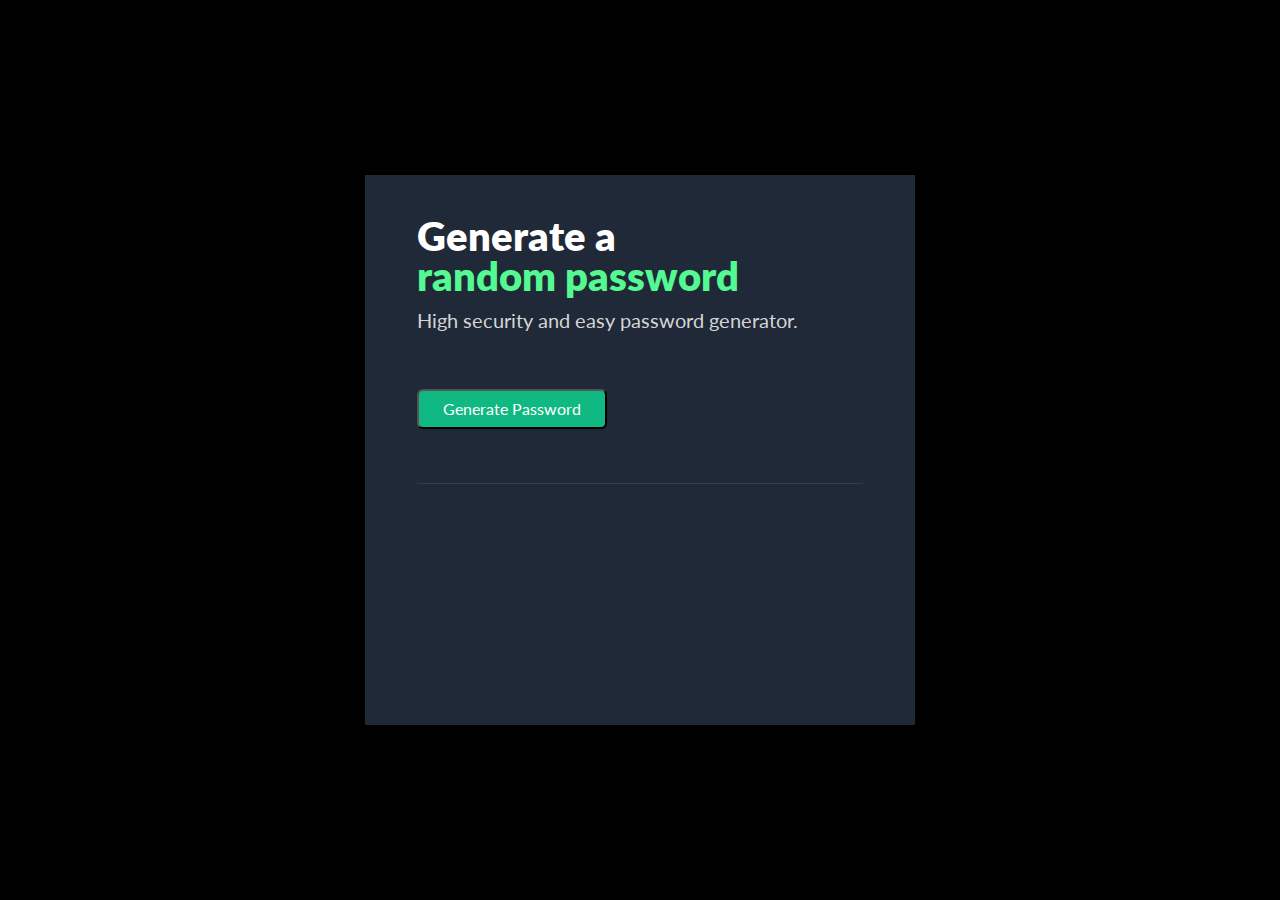
<file: Password-Generator/index.html>
<!DOCTYPE html>
<html lang="en">
  <head>
    <meta charset="UTF-8" />
    <meta http-equiv="X-UA-Compatible" content="IE=edge" />
    <meta name="viewport" content="width=device-width, initial-scale=1.0" />
    <link rel="stylesheet" href="main.css" />
    <link rel="stylesheet" href="bubbles.css" />
    <title>Password Generator</title>
  </head>
  <body>
    <div class="main">
      <div class="bubbles">
        <div class="bubble"></div>
        <div class="bubble"></div>
        <div class="bubble"></div>
        <div class="bubble"></div>
        <div class="bubble"></div>
        <div class="bubble"></div>
        <div class="bubble"></div>
        <div class="bubble"></div>
        <div class="bubble"></div>
        <div class="bubble"></div>
        <div class="bubble"></div>
        <div class="bubble"></div>
        <div class="bubble"></div>
        <div class="bubble"></div>
        <div class="bubble"></div>
        <div class="bubble"></div>
        <div class="bubble"></div>
        <div class="bubble"></div>
        <div class="bubble"></div>
        <div class="bubble"></div>
        <div class="bubble"></div>
        <div class="bubble"></div>
        <div class="bubble"></div>
        <div class="bubble"></div>
        <div class="bubble"></div>
        <div class="bubble"></div>
        <div class="bubble"></div>
        <div class="bubble"></div>
        <div class="bubble"></div>
        <div class="bubble"></div>
        <div class="bubble"></div>
        <div class="bubble"></div>
        <div class="bubble"></div>
        <div class="bubble"></div>
        <div class="bubble"></div>
        <div class="bubble"></div>
        <div class="bubble"></div>
        <div class="bubble"></div>
        <div class="bubble"></div>
        <div class="bubble"></div>
        <div class="bubble"></div>
        <div class="bubble"></div>
        <div class="bubble"></div>
        <div class="bubble"></div>
        <div class="bubble"></div>
        <div class="bubble"></div>
        <div class="bubble"></div>
        <div class="bubble"></div>
        <div class="bubble"></div>
        <div class="bubble"></div>
      </div>
      <div class="container">
        <div class="header">
          <h1 class="title">
            Generate a <span class="green">random password</span>
          </h1>
          <h2 class="subtitle">High security and easy password generator.</h2>
          <div class="btn-wrapper">
            <button class="password-btn">Generate Password</button>
          </div>
        </div>
      </div>
    </div>
    <script src="index.js"></script>
  </body>
</html>
</file>
<file: Password-Generator/main.css>
@import url("https://fonts.googleapis.com/css2?family=Lato:wght@400;700&family=Roboto:wght@300;400;500;700&display=swap");

* {
  font-family: "Lato", sans-serif;
  padding: 0;
  margin: 0;
  box-sizing: border-box;
  text-decoration-color: none;
}

.main {
  max-width: 100%; /*para que al hacerlo pequeno se haga pequeno*/
  height: 100vh;
  display: flex;
  flex-direction: column;
  justify-content: center;
  align-items: center;
  background: black;
  overflow: hidden;
}

.container {
  width: 550px;
  height: 550px;
  position: absolute;
  /** border: black 3px solid;
    border-radius: 20px;**/
  margin: 24px;
  background: #1f2937;
}

.green {
  color: #55f991;
}

.header {
  display: flex;
  flex-direction: column;
  justify-content: center;
  margin: 0 52px;
  height: 350px;
}

.title {
  color: white;
  text-align: left;
  font-weight: 800;
  font-size: 40px;
  line-height: 40px;
  max-width: 325px;
}

.subtitle {
  margin-top: 10px;
  color: #d5d4d8;
  text-align: left;
  font-weight: 400;
  font-size: 20px;
  line-height: 28px;
}

.btn-wrapper {
  height: 150px;
  display: flex;
  border-bottom: 1px solid #2F3E53 ;
  flex-direction: column;
  justify-content: center;
  align-items: flex-start;
}

.password-btn {
  background: #10b981;
  border-radius: 6px;
  box-shadow: 0px 1px 2px rgba(0, 0, 0, 0.05);
  color: white;
  font-size: 16px;
  cursor: pointer;
  transition: all 300ms ease;
  text-align: center;
  width: 190px;
  height: 40px;
}

.password-btn:hover {
  background-color: #0e7e58;
}

.password-btn:active {
  /*cuando es clicked*/
  background-color: #0e7e58;
  transform: translateY(4px);
}
</file>
<file: Password-Generator/bubbles.css>
.bubbles {
  position: relative;
  width: 100%;
  height: 100vh;
  overflow: hidden;
}

.bubble {
  position: absolute;
  left: var(--bubble-left-offset);
  bottom: -75%;
  display: block;
  width: var(--bubble-radius);
  height: var(--bubble-radius);
  border-radius: 50%;
  animation: float-up var(--bubble-float-duration) var(--bubble-float-delay) ease-in infinite;
}
.bubble::before {
  position: absolute;
  content: "";
  top: 0;
  left: 0;
  width: 100%;
  height: 100%;
  background: rgba(54, 63, 116, 0.3);
  border-radius: inherit;
  animation: var(--bubble-sway-type) var(--bubble-sway-duration) var(--bubble-sway-delay) ease-in-out alternate infinite;
}
.bubble:nth-child(0) {
  --bubble-left-offset: 88vw;
  --bubble-radius: 7vw;
  --bubble-float-duration: 9s;
  --bubble-sway-duration: 4s;
  --bubble-float-delay: 0s;
  --bubble-sway-delay: 3s;
  --bubble-sway-type: sway-right-to-left;
}
.bubble:nth-child(1) {
  --bubble-left-offset: 66vw;
  --bubble-radius: 3vw;
  --bubble-float-duration: 10s;
  --bubble-sway-duration: 5s;
  --bubble-float-delay: 0s;
  --bubble-sway-delay: 0s;
  --bubble-sway-type: sway-left-to-right;
}
.bubble:nth-child(2) {
  --bubble-left-offset: 98vw;
  --bubble-radius: 2vw;
  --bubble-float-duration: 8s;
  --bubble-sway-duration: 4s;
  --bubble-float-delay: 1s;
  --bubble-sway-delay: 0s;
  --bubble-sway-type: sway-left-to-right;
}
.bubble:nth-child(3) {
  --bubble-left-offset: 77vw;
  --bubble-radius: 9vw;
  --bubble-float-duration: 8s;
  --bubble-sway-duration: 4s;
  --bubble-float-delay: 2s;
  --bubble-sway-delay: 1s;
  --bubble-sway-type: sway-right-to-left;
}
.bubble:nth-child(4) {
  --bubble-left-offset: 55vw;
  --bubble-radius: 7vw;
  --bubble-float-duration: 6s;
  --bubble-sway-duration: 4s;
  --bubble-float-delay: 4s;
  --bubble-sway-delay: 4s;
  --bubble-sway-type: sway-right-to-left;
}
.bubble:nth-child(5) {
  --bubble-left-offset: 47vw;
  --bubble-radius: 2vw;
  --bubble-float-duration: 9s;
  --bubble-sway-duration: 6s;
  --bubble-float-delay: 4s;
  --bubble-sway-delay: 0s;
  --bubble-sway-type: sway-left-to-right;
}
.bubble:nth-child(6) {
  --bubble-left-offset: 66vw;
  --bubble-radius: 4vw;
  --bubble-float-duration: 10s;
  --bubble-sway-duration: 5s;
  --bubble-float-delay: 4s;
  --bubble-sway-delay: 4s;
  --bubble-sway-type: sway-left-to-right;
}
.bubble:nth-child(7) {
  --bubble-left-offset: 25vw;
  --bubble-radius: 2vw;
  --bubble-float-duration: 11s;
  --bubble-sway-duration: 5s;
  --bubble-float-delay: 2s;
  --bubble-sway-delay: 0s;
  --bubble-sway-type: sway-right-to-left;
}
.bubble:nth-child(8) {
  --bubble-left-offset: 87vw;
  --bubble-radius: 9vw;
  --bubble-float-duration: 7s;
  --bubble-sway-duration: 5s;
  --bubble-float-delay: 1s;
  --bubble-sway-delay: 4s;
  --bubble-sway-type: sway-right-to-left;
}
.bubble:nth-child(9) {
  --bubble-left-offset: 38vw;
  --bubble-radius: 7vw;
  --bubble-float-duration: 11s;
  --bubble-sway-duration: 6s;
  --bubble-float-delay: 1s;
  --bubble-sway-delay: 4s;
  --bubble-sway-type: sway-left-to-right;
}
.bubble:nth-child(10) {
  --bubble-left-offset: 33vw;
  --bubble-radius: 8vw;
  --bubble-float-duration: 12s;
  --bubble-sway-duration: 5s;
  --bubble-float-delay: 3s;
  --bubble-sway-delay: 0s;
  --bubble-sway-type: sway-left-to-right;
}
.bubble:nth-child(11) {
  --bubble-left-offset: 29vw;
  --bubble-radius: 5vw;
  --bubble-float-duration: 11s;
  --bubble-sway-duration: 6s;
  --bubble-float-delay: 3s;
  --bubble-sway-delay: 3s;
  --bubble-sway-type: sway-left-to-right;
}
.bubble:nth-child(12) {
  --bubble-left-offset: 83vw;
  --bubble-radius: 10vw;
  --bubble-float-duration: 12s;
  --bubble-sway-duration: 5s;
  --bubble-float-delay: 4s;
  --bubble-sway-delay: 0s;
  --bubble-sway-type: sway-right-to-left;
}
.bubble:nth-child(13) {
  --bubble-left-offset: 66vw;
  --bubble-radius: 2vw;
  --bubble-float-duration: 12s;
  --bubble-sway-duration: 6s;
  --bubble-float-delay: 3s;
  --bubble-sway-delay: 1s;
  --bubble-sway-type: sway-right-to-left;
}
.bubble:nth-child(14) {
  --bubble-left-offset: 96vw;
  --bubble-radius: 10vw;
  --bubble-float-duration: 10s;
  --bubble-sway-duration: 6s;
  --bubble-float-delay: 1s;
  --bubble-sway-delay: 0s;
  --bubble-sway-type: sway-left-to-right;
}
.bubble:nth-child(15) {
  --bubble-left-offset: 11vw;
  --bubble-radius: 4vw;
  --bubble-float-duration: 11s;
  --bubble-sway-duration: 6s;
  --bubble-float-delay: 3s;
  --bubble-sway-delay: 2s;
  --bubble-sway-type: sway-left-to-right;
}
.bubble:nth-child(16) {
  --bubble-left-offset: 77vw;
  --bubble-radius: 9vw;
  --bubble-float-duration: 6s;
  --bubble-sway-duration: 5s;
  --bubble-float-delay: 2s;
  --bubble-sway-delay: 3s;
  --bubble-sway-type: sway-left-to-right;
}
.bubble:nth-child(17) {
  --bubble-left-offset: 34vw;
  --bubble-radius: 3vw;
  --bubble-float-duration: 7s;
  --bubble-sway-duration: 4s;
  --bubble-float-delay: 0s;
  --bubble-sway-delay: 3s;
  --bubble-sway-type: sway-right-to-left;
}
.bubble:nth-child(18) {
  --bubble-left-offset: 100vw;
  --bubble-radius: 2vw;
  --bubble-float-duration: 9s;
  --bubble-sway-duration: 5s;
  --bubble-float-delay: 4s;
  --bubble-sway-delay: 4s;
  --bubble-sway-type: sway-left-to-right;
}
.bubble:nth-child(19) {
  --bubble-left-offset: 50vw;
  --bubble-radius: 9vw;
  --bubble-float-duration: 9s;
  --bubble-sway-duration: 6s;
  --bubble-float-delay: 0s;
  --bubble-sway-delay: 2s;
  --bubble-sway-type: sway-right-to-left;
}
.bubble:nth-child(20) {
  --bubble-left-offset: 91vw;
  --bubble-radius: 2vw;
  --bubble-float-duration: 8s;
  --bubble-sway-duration: 4s;
  --bubble-float-delay: 1s;
  --bubble-sway-delay: 0s;
  --bubble-sway-type: sway-right-to-left;
}
.bubble:nth-child(21) {
  --bubble-left-offset: 59vw;
  --bubble-radius: 1vw;
  --bubble-float-duration: 11s;
  --bubble-sway-duration: 5s;
  --bubble-float-delay: 3s;
  --bubble-sway-delay: 2s;
  --bubble-sway-type: sway-left-to-right;
}
.bubble:nth-child(22) {
  --bubble-left-offset: 89vw;
  --bubble-radius: 4vw;
  --bubble-float-duration: 7s;
  --bubble-sway-duration: 6s;
  --bubble-float-delay: 1s;
  --bubble-sway-delay: 2s;
  --bubble-sway-type: sway-right-to-left;
}
.bubble:nth-child(23) {
  --bubble-left-offset: 35vw;
  --bubble-radius: 8vw;
  --bubble-float-duration: 8s;
  --bubble-sway-duration: 5s;
  --bubble-float-delay: 0s;
  --bubble-sway-delay: 2s;
  --bubble-sway-type: sway-right-to-left;
}
.bubble:nth-child(24) {
  --bubble-left-offset: 73vw;
  --bubble-radius: 6vw;
  --bubble-float-duration: 12s;
  --bubble-sway-duration: 6s;
  --bubble-float-delay: 4s;
  --bubble-sway-delay: 4s;
  --bubble-sway-type: sway-left-to-right;
}
.bubble:nth-child(25) {
  --bubble-left-offset: 93vw;
  --bubble-radius: 2vw;
  --bubble-float-duration: 10s;
  --bubble-sway-duration: 5s;
  --bubble-float-delay: 4s;
  --bubble-sway-delay: 1s;
  --bubble-sway-type: sway-left-to-right;
}
.bubble:nth-child(26) {
  --bubble-left-offset: 64vw;
  --bubble-radius: 2vw;
  --bubble-float-duration: 6s;
  --bubble-sway-duration: 4s;
  --bubble-float-delay: 2s;
  --bubble-sway-delay: 3s;
  --bubble-sway-type: sway-left-to-right;
}
.bubble:nth-child(27) {
  --bubble-left-offset: 23vw;
  --bubble-radius: 2vw;
  --bubble-float-duration: 11s;
  --bubble-sway-duration: 6s;
  --bubble-float-delay: 0s;
  --bubble-sway-delay: 0s;
  --bubble-sway-type: sway-left-to-right;
}
.bubble:nth-child(28) {
  --bubble-left-offset: 23vw;
  --bubble-radius: 6vw;
  --bubble-float-duration: 6s;
  --bubble-sway-duration: 6s;
  --bubble-float-delay: 0s;
  --bubble-sway-delay: 4s;
  --bubble-sway-type: sway-left-to-right;
}
.bubble:nth-child(29) {
  --bubble-left-offset: 28vw;
  --bubble-radius: 1vw;
  --bubble-float-duration: 10s;
  --bubble-sway-duration: 4s;
  --bubble-float-delay: 3s;
  --bubble-sway-delay: 2s;
  --bubble-sway-type: sway-right-to-left;
}
.bubble:nth-child(30) {
  --bubble-left-offset: 70vw;
  --bubble-radius: 6vw;
  --bubble-float-duration: 7s;
  --bubble-sway-duration: 6s;
  --bubble-float-delay: 3s;
  --bubble-sway-delay: 3s;
  --bubble-sway-type: sway-right-to-left;
}
.bubble:nth-child(31) {
  --bubble-left-offset: 92vw;
  --bubble-radius: 9vw;
  --bubble-float-duration: 11s;
  --bubble-sway-duration: 4s;
  --bubble-float-delay: 0s;
  --bubble-sway-delay: 1s;
  --bubble-sway-type: sway-left-to-right;
}
.bubble:nth-child(32) {
  --bubble-left-offset: 37vw;
  --bubble-radius: 7vw;
  --bubble-float-duration: 9s;
  --bubble-sway-duration: 5s;
  --bubble-float-delay: 0s;
  --bubble-sway-delay: 1s;
  --bubble-sway-type: sway-right-to-left;
}
.bubble:nth-child(33) {
  --bubble-left-offset: 2vw;
  --bubble-radius: 2vw;
  --bubble-float-duration: 10s;
  --bubble-sway-duration: 4s;
  --bubble-float-delay: 1s;
  --bubble-sway-delay: 4s;
  --bubble-sway-type: sway-right-to-left;
}
.bubble:nth-child(34) {
  --bubble-left-offset: 42vw;
  --bubble-radius: 6vw;
  --bubble-float-duration: 8s;
  --bubble-sway-duration: 4s;
  --bubble-float-delay: 1s;
  --bubble-sway-delay: 2s;
  --bubble-sway-type: sway-left-to-right;
}
.bubble:nth-child(35) {
  --bubble-left-offset: 94vw;
  --bubble-radius: 4vw;
  --bubble-float-duration: 12s;
  --bubble-sway-duration: 6s;
  --bubble-float-delay: 1s;
  --bubble-sway-delay: 3s;
  --bubble-sway-type: sway-right-to-left;
}
.bubble:nth-child(36) {
  --bubble-left-offset: 100vw;
  --bubble-radius: 1vw;
  --bubble-float-duration: 12s;
  --bubble-sway-duration: 5s;
  --bubble-float-delay: 3s;
  --bubble-sway-delay: 4s;
  --bubble-sway-type: sway-left-to-right;
}
.bubble:nth-child(37) {
  --bubble-left-offset: 95vw;
  --bubble-radius: 2vw;
  --bubble-float-duration: 12s;
  --bubble-sway-duration: 4s;
  --bubble-float-delay: 4s;
  --bubble-sway-delay: 2s;
  --bubble-sway-type: sway-left-to-right;
}
.bubble:nth-child(38) {
  --bubble-left-offset: 56vw;
  --bubble-radius: 3vw;
  --bubble-float-duration: 11s;
  --bubble-sway-duration: 5s;
  --bubble-float-delay: 2s;
  --bubble-sway-delay: 0s;
  --bubble-sway-type: sway-left-to-right;
}
.bubble:nth-child(39) {
  --bubble-left-offset: 49vw;
  --bubble-radius: 9vw;
  --bubble-float-duration: 12s;
  --bubble-sway-duration: 5s;
  --bubble-float-delay: 0s;
  --bubble-sway-delay: 0s;
  --bubble-sway-type: sway-right-to-left;
}
.bubble:nth-child(40) {
  --bubble-left-offset: 5vw;
  --bubble-radius: 9vw;
  --bubble-float-duration: 8s;
  --bubble-sway-duration: 5s;
  --bubble-float-delay: 4s;
  --bubble-sway-delay: 0s;
  --bubble-sway-type: sway-right-to-left;
}
.bubble:nth-child(41) {
  --bubble-left-offset: 68vw;
  --bubble-radius: 10vw;
  --bubble-float-duration: 12s;
  --bubble-sway-duration: 5s;
  --bubble-float-delay: 2s;
  --bubble-sway-delay: 3s;
  --bubble-sway-type: sway-left-to-right;
}
.bubble:nth-child(42) {
  --bubble-left-offset: 0vw;
  --bubble-radius: 2vw;
  --bubble-float-duration: 9s;
  --bubble-sway-duration: 5s;
  --bubble-float-delay: 4s;
  --bubble-sway-delay: 2s;
  --bubble-sway-type: sway-right-to-left;
}
.bubble:nth-child(43) {
  --bubble-left-offset: 68vw;
  --bubble-radius: 3vw;
  --bubble-float-duration: 7s;
  --bubble-sway-duration: 4s;
  --bubble-float-delay: 3s;
  --bubble-sway-delay: 2s;
  --bubble-sway-type: sway-right-to-left;
}
.bubble:nth-child(44) {
  --bubble-left-offset: 16vw;
  --bubble-radius: 9vw;
  --bubble-float-duration: 9s;
  --bubble-sway-duration: 4s;
  --bubble-float-delay: 2s;
  --bubble-sway-delay: 1s;
  --bubble-sway-type: sway-left-to-right;
}
.bubble:nth-child(45) {
  --bubble-left-offset: 9vw;
  --bubble-radius: 5vw;
  --bubble-float-duration: 12s;
  --bubble-sway-duration: 5s;
  --bubble-float-delay: 3s;
  --bubble-sway-delay: 2s;
  --bubble-sway-type: sway-right-to-left;
}
.bubble:nth-child(46) {
  --bubble-left-offset: 41vw;
  --bubble-radius: 5vw;
  --bubble-float-duration: 8s;
  --bubble-sway-duration: 5s;
  --bubble-float-delay: 0s;
  --bubble-sway-delay: 3s;
  --bubble-sway-type: sway-left-to-right;
}
.bubble:nth-child(47) {
  --bubble-left-offset: 81vw;
  --bubble-radius: 4vw;
  --bubble-float-duration: 12s;
  --bubble-sway-duration: 5s;
  --bubble-float-delay: 4s;
  --bubble-sway-delay: 2s;
  --bubble-sway-type: sway-right-to-left;
}
.bubble:nth-child(48) {
  --bubble-left-offset: 76vw;
  --bubble-radius: 6vw;
  --bubble-float-duration: 6s;
  --bubble-sway-duration: 6s;
  --bubble-float-delay: 1s;
  --bubble-sway-delay: 4s;
  --bubble-sway-type: sway-left-to-right;
}
.bubble:nth-child(49) {
  --bubble-left-offset: 49vw;
  --bubble-radius: 9vw;
  --bubble-float-duration: 12s;
  --bubble-sway-duration: 6s;
  --bubble-float-delay: 2s;
  --bubble-sway-delay: 3s;
  --bubble-sway-type: sway-left-to-right;
}
.bubble:nth-child(50) {
  --bubble-left-offset: 10vw;
  --bubble-radius: 6vw;
  --bubble-float-duration: 8s;
  --bubble-sway-duration: 4s;
  --bubble-float-delay: 0s;
  --bubble-sway-delay: 4s;
  --bubble-sway-type: sway-right-to-left;
}

@keyframes float-up {
  to {
    transform: translateY(-175vh);
  }
}
@keyframes sway-left-to-right {
  from {
    transform: translateX(-100%);
  }
  to {
    transform: translateX(100%);
  }
}
@keyframes sway-right-to-left {
  from {
    transform: translateX(100%);
  }
  to {
    transform: translateX(-100%);
  }
}
</file>
